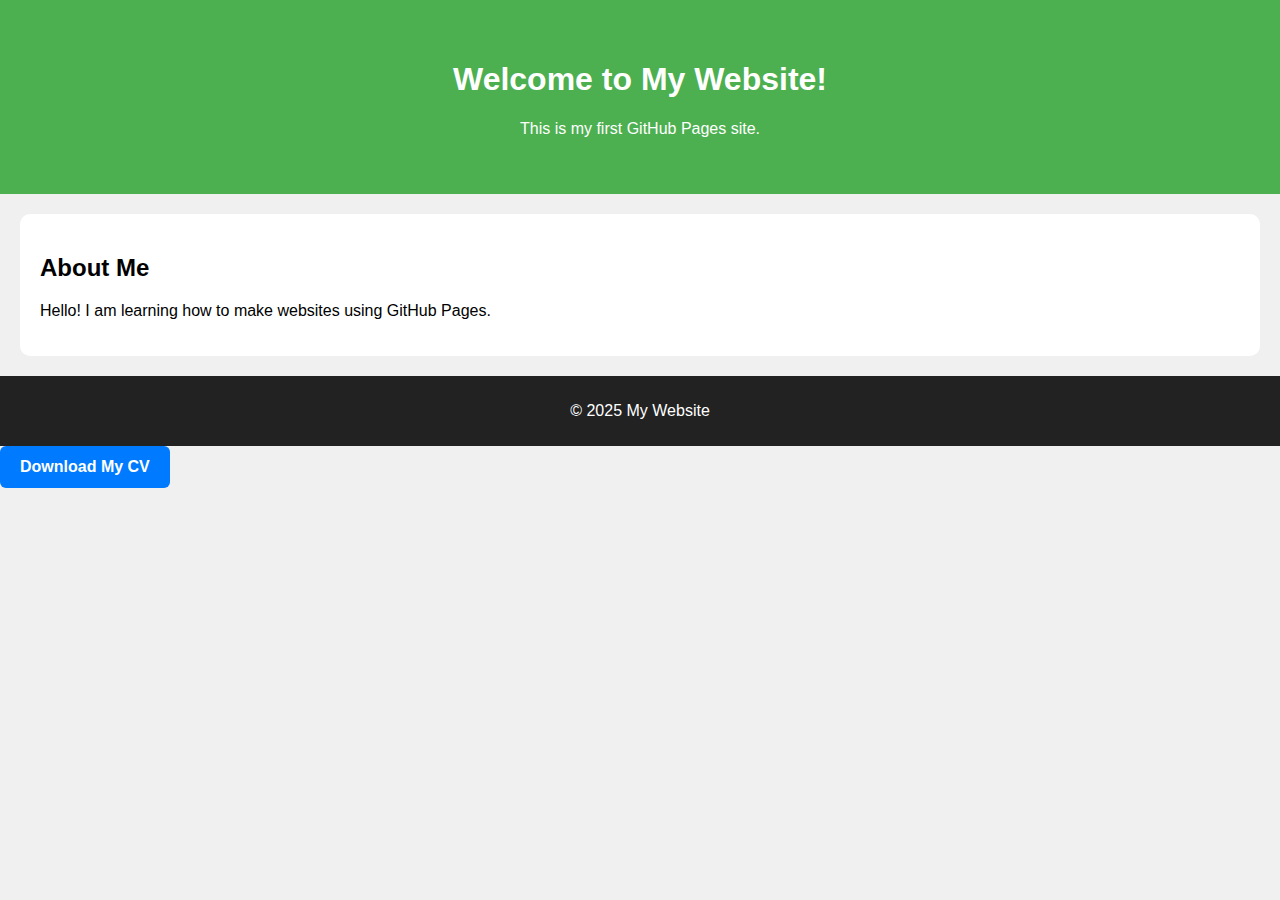
<file: index.html>
<!DOCTYPE html>
<html>
<head>
    <title>My First GitHub Website</title>
    <link rel="stylesheet" href="style.css">
</head>
<body>
    <header>
        <h1>Welcome to My Website!</h1>
        <p>This is my first GitHub Pages site.</p>
    </header>

    <section>
        <h2>About Me</h2>
        <p>Hello! I am learning how to make websites using GitHub Pages.</p>
    </section>

    <footer>
        <p>© 2025 My Website</p>
    </footer>
</body>
</html>
<a href="Dr_Paromita_Mukherjee_CV.pdf" target="_blank" class="cv-button">
    Download My CV
</a>
</file>
<file: style.css>
body {
    font-family: Arial, sans-serif;
    margin: 0;
    padding: 0;
    background: #f0f0f0;
}

header {
    background: #4CAF50;
    color: white;
    padding: 40px;
    text-align: center;
}

section {
    padding: 20px;
    background: white;
    margin: 20px;
    border-radius: 10px;
}

footer {
    text-align: center;
    padding: 10px;
    background: #222;
    color: white;
}
.cv-button {
    display: inline-block;
    padding: 12px 20px;
    background-color: #007BFF;
    color: white;
    text-decoration: none;
    border-radius: 6px;
    font-weight: 600;
}

.cv-button:hover {
    background-color: #0056b3;
}
</file>
